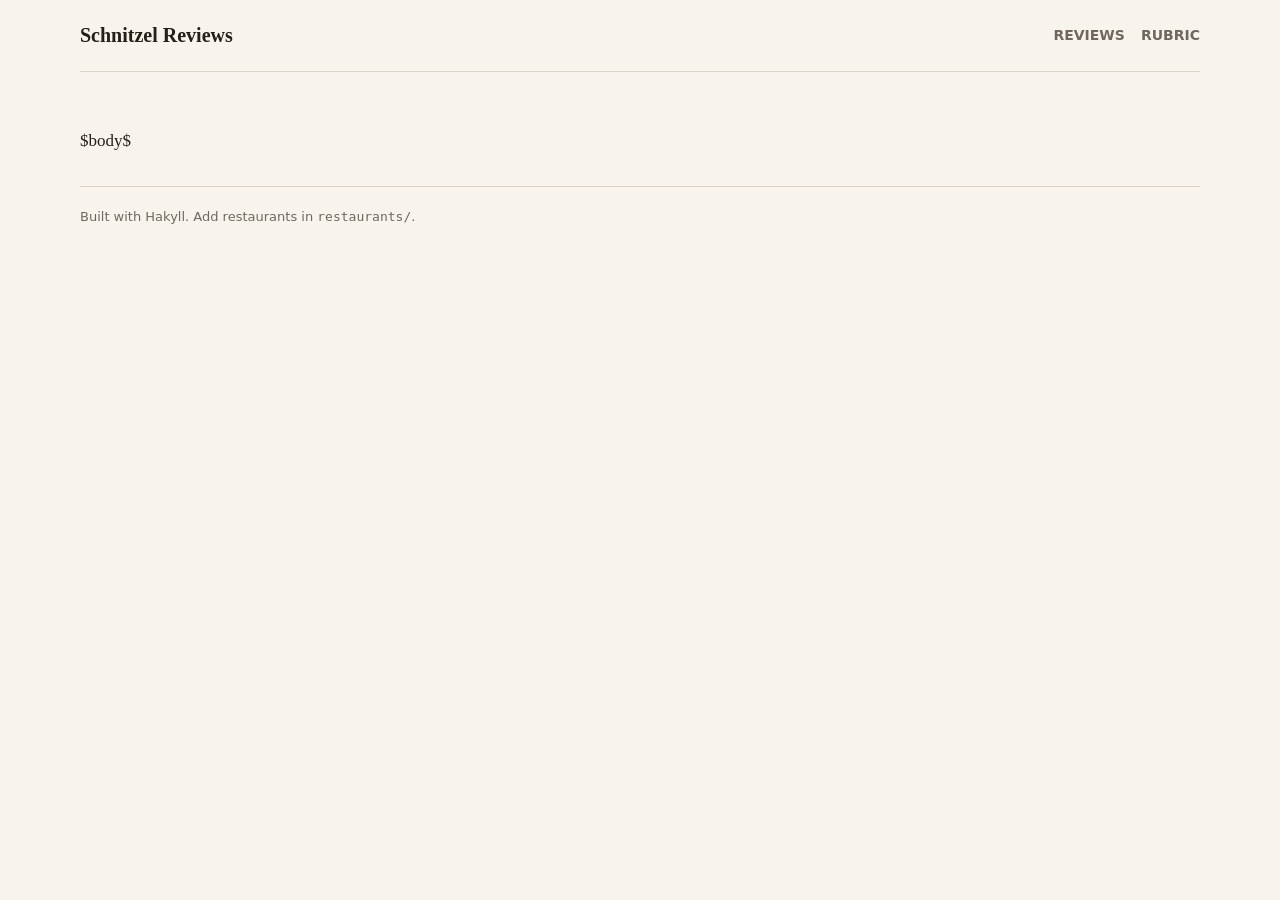
<file: templates/default.html>
<!doctype html>
<html lang="en">
    <head>
        <meta charset="utf-8">
        <meta http-equiv="x-ua-compatible" content="ie=edge">
        <meta name="viewport" content="width=device-width, initial-scale=1">
        <meta name="description" content="Compiled schnitzel reviews from restaurant visits.">
        <title>Schnitzel Reviews - $title$</title>
        <link rel="apple-touch-icon" sizes="180x180" href="/apple-touch-icon.png">
        <link rel="icon" type="image/png" sizes="32x32" href="/favicon-32x32.png">
        <link rel="icon" type="image/png" sizes="16x16" href="/favicon-16x16.png">
        <link rel="manifest" href="/site.webmanifest">
        <link rel="stylesheet" href="/css/default.css" />
    </head>
    <body>
        <header class="site-header">
            <a class="logo" href="/">Schnitzel Reviews</a>
            <nav aria-label="Main navigation">
                <a href="#reviews">Reviews</a>
                <a href="#rubric">Rubric</a>
            </nav>
        </header>

        <main>
            $body$
        </main>

        <footer>
            Built with Hakyll. Add restaurants in <code>restaurants/</code>.
        </footer>
    </body>
</html>
</file>
<file: css/default.css>
:root {
  --bg: #f7f4ee;
  --surface: #fffaf1;
  --surface-strong: #fff;
  --text: #251f18;
  --muted: #70685f;
  --line: #ddd2c2;
  --accent: #2f6f5e;
  --accent-dark: #214d42;
  --gold: #b7832f;
}

* {
  box-sizing: border-box;
}

html {
  font-size: 62.5%;
  scroll-behavior: smooth;
}

body {
  margin: 0;
  background: var(--bg);
  color: var(--text);
  font-family: ui-serif, Georgia, Cambria, "Times New Roman", serif;
  font-size: 1.7rem;
  line-height: 1.55;
}

a {
  color: var(--accent-dark);
}

.site-header,
main,
footer {
  width: min(112rem, calc(100% - 3.2rem));
  margin: 0 auto;
}

.site-header {
  display: flex;
  align-items: center;
  justify-content: space-between;
  gap: 1.6rem;
  padding: 2rem 0;
  border-bottom: 0.1rem solid var(--line);
}

.logo {
  color: var(--text);
  font-size: 2rem;
  font-weight: 700;
  text-decoration: none;
}

nav {
  display: flex;
  gap: 1.6rem;
}

nav a {
  color: var(--muted);
  font-family: ui-sans-serif, system-ui, -apple-system, BlinkMacSystemFont, "Segoe UI", sans-serif;
  font-size: 1.4rem;
  font-weight: 700;
  letter-spacing: 0;
  text-decoration: none;
  text-transform: uppercase;
}

nav a:hover {
  color: var(--accent-dark);
}

main {
  padding: 5.6rem 0 3.2rem;
}

.hero {
  max-width: 78rem;
  padding-bottom: 5.6rem;
}

.eyebrow,
.review-card__meta {
  margin: 0 0 0.6rem;
  color: var(--accent-dark);
  font-family: ui-sans-serif, system-ui, -apple-system, BlinkMacSystemFont, "Segoe UI", sans-serif;
  font-size: 1.3rem;
  font-weight: 800;
  letter-spacing: 0;
  text-transform: uppercase;
}

h1,
h2,
h3,
p {
  margin-top: 0;
}

h1 {
  max-width: 72rem;
  margin-bottom: 1.8rem;
  font-size: clamp(4rem, 8vw, 7.4rem);
  line-height: 0.95;
}

h2 {
  margin-bottom: 0.8rem;
  font-size: 3rem;
  line-height: 1.1;
}

h3 {
  margin-bottom: 0;
  font-size: 2.6rem;
  line-height: 1.1;
}

.intro {
  max-width: 64rem;
  color: var(--muted);
  font-size: 2.1rem;
}

.section {
  padding: 4rem 0;
  border-top: 0.1rem solid var(--line);
}

.section-heading {
  display: grid;
  grid-template-columns: minmax(0, 1fr) minmax(24rem, 42rem);
  gap: 2.4rem;
  align-items: end;
  margin-bottom: 2.4rem;
}

.section-heading p,
.rubric p {
  color: var(--muted);
}

.review-list {
  display: grid;
  gap: 2rem;
}

.review-card {
  overflow: hidden;
  padding: 2.4rem;
  background: var(--surface-strong);
  border: 0.1rem solid var(--line);
  border-radius: 0.8rem;
  box-shadow: 0 1.6rem 4rem rgb(37 31 24 / 0.07);
}

.review-card__image {
  display: block;
  width: 100%;
  max-width: 42rem;
  height: auto;
  margin: 2rem auto 0;
  border-radius: 0.8rem;
}

.review-card__header {
  display: flex;
  align-items: flex-start;
  justify-content: space-between;
  gap: 1.6rem;
  margin-bottom: 2rem;
}

.score-badge {
  display: grid;
  min-width: 7.4rem;
  min-height: 7.4rem;
  place-items: center;
  padding: 1rem;
  background: var(--accent);
  border-radius: 50%;
  color: #fff;
  text-align: center;
}

.score-badge span {
  display: block;
  font-size: 2.4rem;
  font-weight: 800;
  line-height: 1;
}

.score-badge small {
  color: rgb(255 255 255 / 0.78);
  font-family: ui-sans-serif, system-ui, -apple-system, BlinkMacSystemFont, "Segoe UI", sans-serif;
  font-size: 1.2rem;
  font-weight: 700;
}

.facts,
.rubric-grid {
  display: grid;
  grid-template-columns: repeat(3, minmax(0, 1fr));
  gap: 1rem;
  margin: 0 0 2rem;
}

.facts div,
.rubric-grid div {
  padding: 1.4rem;
  background: var(--surface);
  border: 0.1rem solid var(--line);
  border-radius: 0.8rem;
}

dt {
  color: var(--muted);
  font-family: ui-sans-serif, system-ui, -apple-system, BlinkMacSystemFont, "Segoe UI", sans-serif;
  font-size: 1.2rem;
  font-weight: 800;
  letter-spacing: 0;
  text-transform: uppercase;
}

dd {
  margin: 0.2rem 0 0;
}

table {
  width: 100%;
  margin: 1.6rem 0;
  border-collapse: collapse;
  font-family: ui-sans-serif, system-ui, -apple-system, BlinkMacSystemFont, "Segoe UI", sans-serif;
  font-size: 1.4rem;
}

th,
td {
  padding: 1rem;
  border-bottom: 0.1rem solid var(--line);
  text-align: left;
}

th {
  color: var(--muted);
  font-size: 1.2rem;
  text-transform: uppercase;
}

.rubric {
  display: grid;
  grid-template-columns: minmax(20rem, 28rem) minmax(0, 1fr);
  gap: 2.4rem;
}

.rubric-grid {
  grid-template-columns: repeat(2, minmax(0, 1fr));
  margin-bottom: 0;
}

footer {
  padding: 2rem 0 3.2rem;
  border-top: 0.1rem solid var(--line);
  color: var(--muted);
  font-family: ui-sans-serif, system-ui, -apple-system, BlinkMacSystemFont, "Segoe UI", sans-serif;
  font-size: 1.3rem;
}

@media (max-width: 760px) {
  .site-header,
  .review-card__header,
  .section-heading,
  .rubric {
    display: block;
  }

  nav {
    margin-top: 1.2rem;
  }

  main {
    padding-top: 3.6rem;
  }

  .hero {
    padding-bottom: 3.6rem;
  }

  .score-badge {
    margin-top: 1.6rem;
  }

  .facts,
  .rubric-grid {
    grid-template-columns: 1fr;
  }

  table {
    display: block;
    overflow-x: auto;
    white-space: nowrap;
  }
}
</file>
